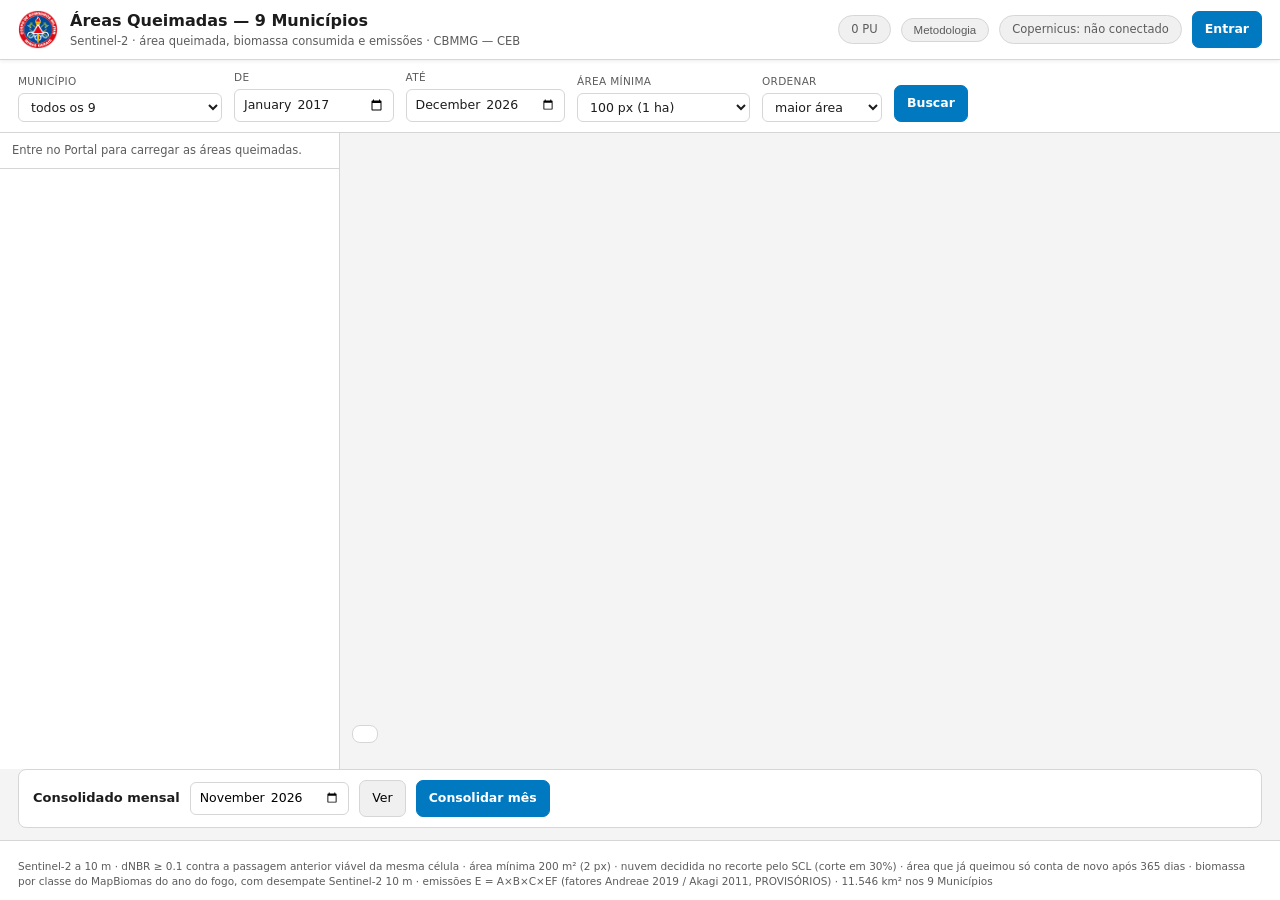
<file: app/index.html>
<!doctype html>
<html lang="pt-BR">
<head>
<meta charset="utf-8">
<meta name="viewport" content="width=device-width,initial-scale=1">
<title>Áreas Queimadas — 9 Municípios</title>
<link rel="stylesheet" href="css/painel.css?v=2.1.0">
<script src="js/config.js?v=2.1.0"></script>
</head>
<body>

<header class="topo">
  <div class="marca">
    <img class="logo" src="img/logo-cbmmg.png" alt="CBMMG">
    <div>
      <h1>Áreas Queimadas — 9 Municípios</h1>
      <p>Sentinel-2 · área queimada, biomassa consumida e emissões · CBMMG — CEB</p>
    </div>
  </div>
  <div class="topo-acoes">
    <span id="puChip" class="pill" title="consumo Copernicus no mês">0 PU</span>
    <button id="btnMetodologia" class="pill">Metodologia</button>
    <span id="copStatus" class="pill">Copernicus: não conectado</span>
    <button id="btnEntrar" class="btn btn-primario">Entrar</button>
    <div id="perfil" class="perfil oculto">
      <button id="perfilBotao" class="perfil-botao">
        <span id="perfilAvatar" class="perfil-avatar">?</span>
        <span id="perfilNome" class="perfil-nome"></span>
        <span class="perfil-seta">▾</span>
      </button>
      <div id="perfilMenu" class="perfil-menu oculto">
        <button id="btnSair" class="pm-item">Sair</button>
      </div>
    </div>
  </div>
</header>

<div class="filtros">
  <label>Município
    <select id="fMunicipio"><option value="">todos</option></select>
  </label>
  <label>De
    <input type="month" id="fDe">
  </label>
  <label>Até
    <input type="month" id="fAte">
  </label>
  <label>Área mínima
    <select id="fPiso" title="Filtra a LEITURA. Não apaga nada: o banco
guarda tudo a partir de 2 px, e mudar aqui é instantâneo.">
      <option value="0">tudo — 2 px (200 m²)</option>
      <option value="500">5 px (500 m²)</option>
      <option value="1000">10 px (0,1 ha)</option>
      <option value="2500">25 px (0,25 ha)</option>
      <option value="5000">50 px (0,5 ha)</option>
      <option value="10000" selected>100 px (1 ha)</option>
      <option value="100000">1.000 px (10 ha)</option>
    </select>
  </label>
  <label>Ordenar
    <select id="fOrdem">
      <option value="area_ha DESC">maior área</option>
      <option value="data_pass DESC">mais recente</option>
      <option value="dnbr_med DESC">maior dNBR</option>
    </select>
  </label>
  <button class="btn btn-primario" id="btnBuscar">Buscar</button>
  <span class="filtros-resumo" id="resumoBusca"></span>
</div>

<main class="corpo">
  <aside class="lista-areas">
    <div class="lista-topo" id="listaTopo">Entre no Portal para carregar as áreas queimadas.</div>
    <div id="listaAreas"></div>
    <button class="btn btn-mini oculto" id="btnMais">Carregar mais</button>
  </aside>

  <section class="mapa-area">
    <div id="mapa"></div>
    <div class="legenda-mapa" id="legendaMapa"></div>
  </section>

  <aside class="detalhe-area oculto" id="detArea">
    <button class="fechar" id="detFechar">×</button>
    <h2 id="daTitulo">—</h2>
    <p class="det-sub" id="daSub"></p>

    <div class="da-grid" id="daGrid"></div>

    <h3>Queimou mesmo?</h3>
    <p class="det-dica" id="daDicaVistas">
      Compare o <b>antes</b> com o <b>depois</b>: se a mancha só aparece
      depois, queimou. Se já estava lá, é estiagem, sombra ou solo exposto.
      O contorno amarelo é o polígono calculado.
    </p>
    <button class="btn btn-primario" id="btnVistas">Ver imagens (≈0,8 PU)</button>
    <div class="da-vistas" id="daVistas"></div>

    <div class="da-sobrepor oculto" id="daSobrepor">
      <p class="det-dica">Clique numa imagem para vê-la <b>sobre o mapa</b>,
        no tamanho grande.</p>
      <div class="da-toggle" id="daToggle">
        <button data-v="falsaAntes">Falsa · antes</button>
        <button data-v="falsaDepois">Falsa · depois</button>
        <button data-v="verdAntes">Real · antes</button>
        <button data-v="verdDepois">Real · depois</button>
        <button data-v="">Só o satélite</button>
      </div>
      <label class="da-opac">Opacidade
        <input type="range" id="daOpacidade" min="20" max="100" value="100">
      </label>
    </div>

    <h3>Curadoria</h3>
    <div class="det-acoes-col">
      <button class="btn" id="btnPrescrita">Marcar como queima prescrita</button>
      <button class="btn btn-perigo" id="btnNaoQueimada">Não é queimada — excluir</button>
    </div>
    <p class="mp-dica">Excluir remove o polígono e o detalhamento por classe;
      a área sai da conta na próxima consolidação do mês.</p>
  </aside>
</main>

<section class="mensal" id="mensal">
  <div class="mensal-linha">
    <h3>Consolidado mensal</h3>
    <input type="month" id="mesConsolidado">
    <button class="btn" id="btnVerMes">Ver</button>
    <button class="btn btn-primario" id="btnConsolidar">Consolidar mês</button>
    <span class="mensal-status" id="mensalStatus"></span>
  </div>
  <div id="mensalLinhas"></div>
</section>

<!-- ============ acesso ao Copernicus ============ -->
<div class="modal oculto" id="modalCop">
  <div class="modal-caixa modal-estreito">
    <header class="modal-topo">
      <div>
        <h2>Acesso ao Copernicus</h2>
        <p>necessário para baixar as imagens do Sentinel-2</p>
      </div>
      <button class="fechar" id="copFechar" title="Fechar (Esc)">×</button>
    </header>
    <div class="modal-corpo-simples">
      <p class="det-dica" id="copEstado"></p>

      <h3>Credencial de cliente OAuth</h3>
      <p class="det-dica">
        Criada em <b>dataspace.copernicus.eu</b> → seu perfil →
        <b>Sentinel Hub</b> → <b>User settings</b> → <b>OAuth clients</b> →
        <i>Create</i>. É o caminho documentado para a Process API e não
        expira a cada sessão.
      </p>
      <label class="campo">Client ID
        <input type="text" id="copId" autocomplete="off" spellcheck="false"
               placeholder="sh-xxxxxxxx-xxxx-xxxx-xxxx-xxxxxxxxxxxx">
      </label>
      <label class="campo">Client secret
        <input type="password" id="copSegredo" autocomplete="off"
               spellcheck="false" placeholder="cole aqui o segredo">
      </label>
      <label class="campo-inline">
        <input type="checkbox" id="copMostrar"> mostrar o segredo
      </label>
      <p class="det-dica aviso-guarda">
        Fica guardado no <b>armazenamento local deste navegador</b>, nesta
        máquina — não é enviado para nenhum servidor nosso. Em computador
        compartilhado, use "Esquecer credencial" ao terminar.
      </p>
      <div class="det-acoes-col">
        <button class="btn btn-primario" id="copSalvar">Salvar e conectar</button>
        <button class="btn" id="copEsquecer">Esquecer credencial</button>
      </div>

      <h3>Colar um token de acesso</h3>
      <p class="det-dica">
        Caminho direto quando o OAuth não passa (origem não autorizada
        no cliente costuma falhar como erro de CORS, sem mensagem).
        Gere o token e cole aqui — o app confere contra a API antes de
        aceitar e usa a validade que vem dentro dele.
      </p>
      <details class="como-token">
        <summary>como gerar o token</summary>
        <p>No terminal, com o seu <i>client id</i> e <i>secret</i>:</p>
        <pre>curl -X POST https://identity.dataspace.copernicus.eu/auth/realms/CDSE/protocol/openid-connect/token -d "grant_type=client_credentials" -d "client_id=SEU_ID" -d "client_secret=SEU_SEGREDO"</pre>
        <p>Copie o valor de <code>access_token</code> da resposta.</p>
      </details>
      <label class="campo">Access token
        <textarea id="copToken" rows="3" spellcheck="false"
                  placeholder="cole o access_token aqui"></textarea>
      </label>
      <div class="det-acoes-col">
        <button class="btn btn-primario" id="copUsarToken">Validar e usar token</button>
      </div>

      <h3>Ou entrar com a sua conta</h3>
      <p class="det-dica">
        Abre a página oficial do Copernicus; a senha é digitada lá, não
        aqui. A sessão expira e precisa ser refeita de tempos em tempos.
      </p>
      <div class="det-acoes-col">
        <button class="btn" id="copLogin">Entrar com minha conta</button>
      </div>
    </div>
  </div>
</div>

<!-- ============ metodologia (B, C e fatores de emissão) ============ -->
<div class="modal oculto" id="modalMet">
  <div class="modal-caixa modal-largo">
    <header class="modal-topo">
      <div>
        <h2>Metodologia do cálculo</h2>
        <p>E<sub>i</sub> = A × B × C × EF<sub>i</sub> — o banco guarda só o
          <b>A</b> (área por classe). O resto é derivado daqui.</p>
      </div>
      <button class="fechar" id="metFechar" title="Fechar (Esc)">×</button>
    </header>
    <div class="modal-corpo-simples">
      <div class="met-abas">
        <button data-aba="bc" class="ativa">Consumo de biomassa (B e C)</button>
        <button data-aba="ef">Fatores de emissão (EF)</button>
      </div>

      <section id="metBC">
        <p class="det-dica">
          <b>B</b> = carga de combustível disponível, em toneladas de
          matéria seca por hectare. <b>C</b> = fração dessa carga que o
          fogo de fato consome (0 a 1). A biomassa consumida de cada
          mancha é <b>área × B × C</b> — por isso a coluna
          <b>B×C</b>, que é quantas toneladas saem de cada hectare
          queimado daquela classe.
        </p>
        <table class="tab-met" id="tabBC"></table>
      </section>

      <section id="metEF" class="oculto">
        <p class="det-dica">
          Gramas de poluente por quilo de matéria seca queimada. Uma
          linha <b>sem classe</b> vale para todas as classes que não
          tiverem valor próprio. Poluentes de qualidade do ar (PM2.5,
          PM10, TPM, CO) e de efeito estufa (CO₂, CH₄, N₂O) convivem na
          mesma tabela.
        </p>
        <table class="tab-met" id="tabEF"></table>
        <div class="met-novo">
          <input id="efPol" placeholder="poluente (ex.: CH4)">
          <input id="efClasse" placeholder="classe (vazio = todas)" size="8">
          <input id="efValor" placeholder="g/kg" size="6">
          <input id="efFonte" placeholder="fonte">
          <button class="btn btn-mini" id="efAdd">Acrescentar</button>
        </div>
      </section>

      <p class="det-dica" id="metAviso"></p>
      <div class="det-acoes-col">
        <button class="btn btn-primario" id="metSalvar">Salvar metodologia</button>
      </div>
      <p class="mp-dica">Salvar não reprocessa nada: os valores passam a
        valer na próxima consolidação e no painel imediatamente.</p>
    </div>
  </div>
</div>

<footer class="rodape">
  <p class="premissas" id="premissas"></p>
</footer>

<script src="js/pu.js?v=2.1.0"></script>
<script src="js/auth.js?v=2.1.0"></script>
<script src="vendor/geotiff.min.js?v=2.1.0"></script>
<script src="js/motor/geo.js?v=2.1.0"></script>
<script src="js/motor/raster.js?v=2.1.0"></script>
<script src="js/motor/vetor.js?v=2.1.0"></script>
<script src="js/motor/nuvem.js?v=2.1.0"></script>
<script src="js/motor/copernicus.js?v=2.1.0"></script>
<script src="js/motor/passagem.js?v=2.1.0"></script>
<script src="js/motor/biomassa.js?v=2.1.0"></script>
<script src="js/motor/consolida.js?v=2.1.0"></script>
<script src="js/vistas-poligono.js?v=2.1.0"></script>
<script src="js/painel.js?v=2.1.0"></script>
</body>
</html>
</file>
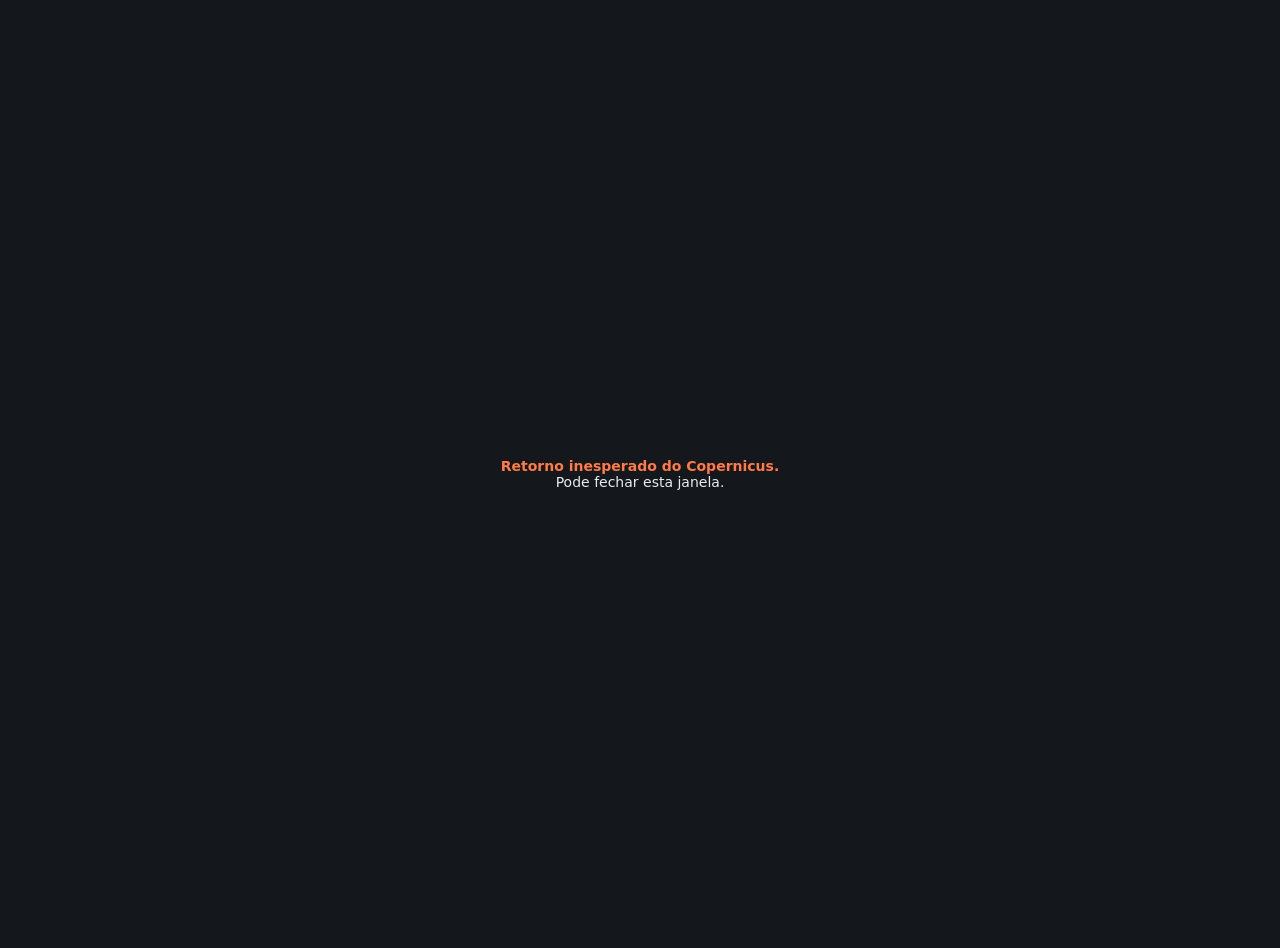
<file: app/copernicus-callback.html>
<!doctype html>
<html lang="pt-BR">
<head>
<meta charset="utf-8">
<title>Copernicus — concluindo…</title>
<style>
  body { font: 14px "Segoe UI", system-ui, sans-serif; background: #14181d; color: #e8ecf1;
         display: flex; align-items: center; justify-content: center; height: 100vh;
         margin: 0; text-align: center; padding: 24px; }
  b { color: #ff7a45; }
</style>
</head>
<body>
<p id="msg">Concluindo o login no Copernicus…</p>
<script>
/*
  Retorno do fluxo authorization code + PKCE do Copernicus Data Space.

  Aqui chega só o `code` (na query string). Quem troca o código por token
  é a janela do app, que guarda o verificador PKCE — assim o código
  sozinho não vale nada se vazar.
*/
(function () {
  var dados = {};
  location.search.replace(/^\?/, "").split("&").forEach(function (par) {
    if (!par) return;
    var i = par.indexOf("=");
    if (i < 0) return;
    dados[decodeURIComponent(par.slice(0, i))] =
      decodeURIComponent(par.slice(i + 1).replace(/\+/g, " "));
  });

  var msg = document.getElementById("msg");
  if (dados.error) {
    msg.innerHTML = "<b>Login não concluído.</b><br>" +
      (dados.error_description || dados.error) + "<br><br>Pode fechar esta janela.";
  } else if (!dados.code) {
    msg.innerHTML = "<b>Retorno inesperado do Copernicus.</b><br>Pode fechar esta janela.";
  }

  var pacote = { tipo: "copernicus-oauth", dados: dados };

  // três canais, porque o opener nem sempre sobrevive à página de login
  try {
    var bc = new BroadcastChannel("copernicus-oauth");
    bc.postMessage(pacote);
    bc.close();
  } catch (e) {}
  try {
    localStorage.setItem("copernicus-oauth-retorno",
      JSON.stringify({ t: Date.now(), dados: dados }));
  } catch (e) {}
  try {
    if (window.opener && window.opener !== window) {
      window.opener.postMessage(pacote, location.origin);
    }
  } catch (e) {}

  if (dados.code) {
    msg.textContent = "Autenticado! Fechando…";
    setTimeout(function () { window.close(); }, 300);
    setTimeout(function () {
      msg.innerHTML = "Autenticado! Pode fechar esta janela e voltar à calculadora.";
    }, 1500);
  }
})();
</script>
</body>
</html>
</file>
<file: app/css/painel.css>
/* =====================================================================
   Monitor de Queimadas — UCs Estaduais · CBMMG/CEB
   Tema claro no padrão ArcGIS (Calcite).
   ===================================================================== */
:root {
  --fundo: #f4f4f4; --painel: #fff; --eleva: #f0f0f0; --borda: #d6d6d6;
  --texto: #1c1c1c; --fraco: #5c5c5c;
  --acao: #0079c1; --acao-clara: #009af2;
  --ok: #2f9e63; --alerta: #a56a00; --erro: #d83020;
  --raio: 8px;
}
* { box-sizing: border-box; }
.oculto { display: none !important; }
html, body {
  height: 100%; margin: 0; background: var(--fundo); color: var(--texto);
  font: 14px/1.5 "Segoe UI", system-ui, sans-serif; overflow: hidden;
}
body { display: flex; flex-direction: column; }

/* ---------- topo ---------- */
.topo {
  height: 60px; flex: none; display: flex; align-items: center;
  justify-content: space-between; padding: 0 18px; background: #fff;
  border-bottom: 1px solid var(--borda); box-shadow: 0 1px 4px rgba(0,0,0,.08);
  position: relative; z-index: 30;
}
.marca { display: flex; align-items: center; gap: 12px; }
.logo { width: 40px; height: 40px; object-fit: contain; }
.topo h1 { margin: 0; font-size: 16px; font-weight: 650; }
.topo p { margin: 0; font-size: 11.5px; color: var(--fraco); }
.topo-acoes { display: flex; align-items: center; gap: 10px; }

.pill {
  font-size: 11.5px; padding: 5px 12px; border-radius: 999px;
  border: 1px solid var(--borda); background: var(--eleva);
  color: var(--fraco); white-space: nowrap; cursor: pointer;
}
.pill-ok { color: #217a3a; border-color: #a6d7b3; background: #e8f5eb; }

.seletor-res { display: flex; border: 1px solid var(--borda); border-radius: 7px; overflow: hidden; }
.seletor-res button {
  border: none; background: #fff; color: var(--fraco);
  font: inherit; font-size: 12.5px; padding: 6px 13px; cursor: pointer;
}
.seletor-res button + button { border-left: 1px solid var(--borda); }
.seletor-res button.ativa { background: var(--acao); color: #fff; font-weight: 650; }

.perfil { position: relative; }
.perfil-botao {
  display: flex; align-items: center; gap: 8px; background: none; border: none;
  cursor: pointer; font: inherit; color: var(--texto); padding: 4px 6px; border-radius: 6px;
}
.perfil-botao:hover { background: var(--eleva); }
.perfil-avatar {
  width: 32px; height: 32px; border-radius: 50%; flex: none; background: var(--acao);
  color: #fff; display: inline-flex; align-items: center; justify-content: center;
  font-size: 13px; font-weight: 700;
}
.perfil-nome { font-size: 13px; max-width: 150px; overflow: hidden; text-overflow: ellipsis; white-space: nowrap; }
.perfil-seta { font-size: 10px; color: var(--fraco); }
.perfil-menu {
  position: absolute; top: calc(100% + 8px); right: 0; z-index: 60; width: 180px;
  background: #fff; border: 1px solid var(--borda); border-radius: 8px;
  box-shadow: 0 8px 26px rgba(0,0,0,.18); overflow: hidden;
}
.pm-item {
  display: block; width: 100%; text-align: left; background: none; border: none;
  cursor: pointer; font: inherit; padding: 10px 14px; font-size: 13px; color: var(--texto);
}
.pm-item:hover { background: var(--eleva); }

/* ---------- medidores ---------- */
.gauges {
  flex: none; display: grid; grid-template-columns: repeat(5, 1fr);
  gap: 10px; padding: 12px 18px;
}
.gauge {
  background: var(--painel); border: 1px solid var(--borda);
  border-radius: var(--raio); padding: 10px 14px; text-align: center;
}
.gauge b { display: block; font-size: 21px; font-variant-numeric: tabular-nums; }
.gauge span { font-size: 11px; color: var(--fraco); }
.gauge i { font-style: normal; color: var(--acao); }
.pu-barra { height: 5px; border-radius: 3px; background: var(--eleva); margin-top: 6px; overflow: hidden; }
.pu-barra i { display: block; height: 100%; width: 0; background: var(--ok); transition: width .3s; }

/* ---------- metodologia e conta aberta ---------- */
.modal-largo { width: 780px; max-width: 100%; }
.met-abas { display: flex; gap: 6px; margin-bottom: 10px; }
.met-abas button {
  flex: 1; border: 1px solid var(--borda); background: #fff; border-radius: 7px;
  font: inherit; font-size: 12px; padding: 7px; cursor: pointer;
  color: var(--fraco);
}
.met-abas button.ativa {
  background: var(--acao); border-color: var(--acao); color: #fff;
  font-weight: 650;
}
.tab-met, .tab-conta {
  width: 100%; border-collapse: collapse; font-size: 11.5px;
  font-variant-numeric: tabular-nums;
}
.tab-met th, .tab-conta th {
  text-align: left; font-size: 10px; text-transform: uppercase;
  letter-spacing: .3px; color: var(--fraco); font-weight: 650;
  border-bottom: 1px solid var(--borda); padding: 5px 6px;
}
.tab-met td, .tab-conta td {
  padding: 3px 6px; border-bottom: 1px solid #efefef;
}
.tab-met input {
  width: 86px; font: inherit; font-size: 11.5px; padding: 3px 5px;
  border: 1px solid var(--borda); border-radius: 5px; text-align: right;
}
.tab-met input:focus { outline: none; border-color: var(--acao); }
.bc-prod { font-weight: 700; color: var(--acao); }
.met-fonte {
  color: var(--fraco); font-size: 10px; max-width: 230px; overflow: hidden;
  text-overflow: ellipsis; white-space: nowrap;
}
.btn-x {
  border: none; background: none; color: var(--erro); cursor: pointer;
  font-size: 15px; line-height: 1; padding: 0 4px;
}
.met-novo { display: flex; gap: 5px; margin-top: 8px; flex-wrap: wrap; }
.met-novo input {
  font: inherit; font-size: 11.5px; padding: 5px 7px; flex: 1; min-width: 70px;
  border: 1px solid var(--borda); border-radius: 6px;
}
.met-novo .btn { width: auto; flex: none; }
.como-token { margin: 6px 0; font-size: 11.5px; color: var(--fraco); }
.como-token summary { cursor: pointer; color: var(--acao); }
.como-token pre {
  background: var(--eleva); padding: 7px; border-radius: 6px;
  font-size: 9.5px; overflow-x: auto; white-space: pre-wrap;
  word-break: break-all;
}
.campo textarea {
  display: block; width: 100%; margin-top: 3px; font-family: monospace;
  font-size: 11px; padding: 7px 9px; border: 1px solid var(--borda);
  border-radius: 6px; resize: vertical;
}
.conta-total {
  margin: 7px 0; padding: 6px 9px; background: var(--eleva);
  border-radius: 6px; font-size: 12px;
}
.da-grid2 { display: grid; grid-template-columns: 1fr 1fr; gap: 5px; }
.da-grid2 > div { background: var(--eleva); border-radius: 6px; padding: 5px 8px; }
.da-grid2 span {
  display: block; font-size: 9.5px; color: var(--fraco);
  text-transform: uppercase; letter-spacing: .3px;
}
.da-grid2 b { font-size: 12.5px; font-variant-numeric: tabular-nums; }
.da-carregando { color: var(--fraco); font-size: 12px; padding: 8px 0; }

/* ---------- modal de acesso ---------- */
.modal {
  position: fixed; inset: 0; z-index: 100; display: flex;
  align-items: center; justify-content: center;
  background: rgba(0,0,0,.45); padding: 20px;
}
.modal-caixa {
  background: var(--painel); border-radius: 10px; overflow: hidden;
  box-shadow: 0 18px 50px rgba(0,0,0,.35); display: flex;
  flex-direction: column; max-height: 92vh;
}
.modal-estreito { width: 460px; max-width: 100%; }
.modal-topo {
  display: flex; align-items: flex-start; justify-content: space-between;
  gap: 12px; padding: 14px 16px; border-bottom: 1px solid var(--borda);
}
.modal-topo h2 { margin: 0; font-size: 15px; }
.modal-topo p { margin: 2px 0 0; font-size: 11.5px; color: var(--fraco); }
.modal-corpo-simples { padding: 14px 16px 18px; overflow-y: auto; }
.modal-corpo-simples h3 {
  margin: 16px 0 5px; font-size: 11.5px; text-transform: uppercase;
  letter-spacing: .4px; color: var(--fraco);
}
.modal-corpo-simples h3:first-of-type { margin-top: 4px; }
.campo { display: block; margin: 8px 0; font-size: 11px; color: var(--fraco); }
.campo input {
  display: block; width: 100%; margin-top: 3px; font: inherit;
  font-size: 12.5px; padding: 7px 9px; border: 1px solid var(--borda);
  border-radius: 6px; background: #fff;
}
.campo input:focus { outline: none; border-color: var(--acao); }
.campo-inline {
  display: flex; align-items: center; gap: 6px; font-size: 11.5px;
  color: var(--fraco); margin: 4px 0 8px;
}
.aviso-guarda {
  background: #fff8e6; border: 1px solid #f0dca8; border-radius: 6px;
  padding: 7px 9px; margin: 8px 0;
}
.fechar {
  border: none; background: none; font-size: 22px; line-height: 1;
  cursor: pointer; color: var(--fraco); padding: 0 4px;
}
.fechar:hover { color: var(--texto); }
.detalhe-area .fechar { position: absolute; top: 10px; right: 12px; }

.mp-aviso {
  display: inline-block; margin-top: 4px; font-size: 11px; line-height: 1.4;
  color: var(--alerta);
}

/* ---------- consolidado mensal ---------- */
.mensal {
  flex: none; margin: 0 18px 12px; padding: 10px 14px;
  background: var(--painel); border: 1px solid var(--borda);
  border-radius: var(--raio);
}
.mensal-linha { display: flex; align-items: center; gap: 10px; flex-wrap: wrap; }
.mensal-linha h3 { margin: 0; font-size: 13px; font-weight: 650; }
.mensal-linha input[type="month"] {
  font: inherit; font-size: 12.5px; padding: 5px 8px;
  border: 1px solid var(--borda); border-radius: 6px; background: #fff;
}
.mensal-status { font-size: 12px; color: var(--fraco); }
#mensalLinhas { display: flex; align-items: center; gap: 8px; flex-wrap: wrap; }
#mensalLinhas:not(:empty) { margin-top: 8px; }
.mensal-estado { font-size: 12.5px; flex: 1 1 100%; }
.mensal-estado b { font-size: 14px; }
.mensal-quad {
  font-size: 11.5px; padding: 3px 10px; border-radius: 999px;
  background: var(--eleva); border: 1px solid var(--borda);
  color: var(--texto); white-space: nowrap;
}
.mensal-emissao {
  background: #fdeee7; border-color: #efc4ad; color: #8a4b1f;
  font-weight: 650;
}
.pu-barra i.medio { background: var(--alerta); }
.pu-barra i.alto { background: var(--erro); }

/* ---------- filtros ---------- */
.filtros {
  flex: none; display: flex; align-items: flex-end; gap: 12px;
  flex-wrap: wrap; padding: 10px 18px; background: var(--painel);
  border-bottom: 1px solid var(--borda);
}
.filtros label {
  display: flex; flex-direction: column; gap: 3px;
  font-size: 10.5px; color: var(--fraco); text-transform: uppercase;
  letter-spacing: .3px;
}
.filtros select, .filtros input[type="month"] {
  font: inherit; font-size: 12.5px; padding: 5px 8px; background: #fff;
  border: 1px solid var(--borda); border-radius: 6px; color: var(--texto);
}
/* o .btn base é width:100% (serve às barras laterais); nos filtros ele
   precisa ser do tamanho do texto, senão quebra a linha sozinho */
.filtros .btn { width: auto; flex: none; }
.filtros-resumo { font-size: 12.5px; color: var(--texto); margin-left: auto; }
.mensal-linha .btn { width: auto; flex: none; }
.pill-alerta { color: #8a4b1f; border-color: #efc4ad; background: #fdeee7; }

/* ---------- lista de áreas ---------- */
.lista-areas {
  width: 340px; flex: none; display: flex; flex-direction: column;
  background: var(--painel); border-right: 1px solid var(--borda);
}
.lista-topo {
  padding: 9px 12px; font-size: 11.5px; color: var(--fraco);
  border-bottom: 1px solid var(--borda);
}
#listaAreas { flex: 1; overflow-y: auto; }
.area-item {
  display: grid; width: 100%; text-align: left; cursor: pointer;
  grid-template-columns: auto 1fr; gap: 1px 8px; padding: 8px 12px;
  background: #fff; border: none; border-bottom: 1px solid var(--borda);
  font: inherit;
}
.area-item:hover { background: #f6fbff; }
.area-item.sel { background: #e8f4fc; box-shadow: inset 3px 0 0 var(--acao); }
.ai-area {
  font-size: 13px; font-weight: 700; font-variant-numeric: tabular-nums;
}
.ai-mun { font-size: 12px; align-self: center; }
.ai-data { font-size: 10.5px; color: var(--fraco); }
.ai-classe { font-size: 10.5px; color: var(--fraco); }
.ai-tag {
  grid-column: 1/-1; justify-self: start; font-size: 9.5px; font-weight: 700;
  padding: 1px 7px; border-radius: 999px; background: #e2ecfa; color: #2b5fa8;
}
#btnMais { margin: 8px 12px; }

/* ---------- detalhe da área ---------- */
.detalhe-area {
  width: 400px; flex: none; overflow-y: auto; padding: 14px 16px 22px;
  background: var(--painel); border-left: 1px solid var(--borda);
  position: relative;
}
.detalhe-area h2 { margin: 0 26px 2px 0; font-size: 16px; }
.detalhe-area h3 {
  margin: 18px 0 6px; font-size: 12px; text-transform: uppercase;
  letter-spacing: .4px; color: var(--fraco);
}
.da-grid {
  display: grid; grid-template-columns: 1fr 1fr; gap: 6px; margin-top: 10px;
}
.da-grid > div {
  background: var(--eleva); border-radius: 6px; padding: 6px 9px;
}
.da-grid span {
  display: block; font-size: 10px; color: var(--fraco);
  text-transform: uppercase; letter-spacing: .3px;
}
.da-grid b { font-size: 13px; font-variant-numeric: tabular-nums; }
/* matriz 2×2: cor verdadeira em cima, falsa cor embaixo;
   antes à esquerda, depois à direita */
.da-vistas { display: grid; grid-template-columns: 1fr 1fr; gap: 7px; }
.da-vistas:not(:empty) { margin: 8px 0; }
.vista-data { color: var(--acao); font-variant-numeric: tabular-nums; }

.da-sobrepor { margin-top: 6px; }
.da-toggle {
  display: flex; flex-wrap: wrap; gap: 4px; margin: 6px 0;
}
.da-toggle button {
  flex: 1 1 auto; border: 1px solid var(--borda); background: #fff;
  border-radius: 6px; font: inherit; font-size: 11px; padding: 5px 8px;
  cursor: pointer; color: var(--fraco); white-space: nowrap;
}
.da-toggle button:hover { border-color: var(--acao); }
.da-toggle button.ativa {
  background: var(--acao); border-color: var(--acao); color: #fff;
  font-weight: 650;
}
.da-opac {
  display: flex; align-items: center; gap: 8px; font-size: 10.5px;
  color: var(--fraco); text-transform: uppercase; letter-spacing: .3px;
}
.da-opac input { flex: 1; }
.vista { margin: 0; }
.vista-img {
  aspect-ratio: 1; background: var(--eleva); border-radius: 5px;
  display: flex; align-items: center; justify-content: center;
  font-size: 10px; color: var(--fraco); overflow: hidden;
}
.vista-img img { width: 100%; height: 100%; object-fit: cover; display: block; }
.vista figcaption {
  font-size: 9.5px; color: var(--fraco); text-align: center; margin-top: 3px;
  line-height: 1.25;
}

/* ---------- corpo ---------- */
.corpo { flex: 1; display: flex; min-height: 0; }
.lista {
  width: 320px; flex: none; display: flex; flex-direction: column;
  background: var(--painel); border-right: 1px solid var(--borda);
}
.lista input[type=search] {
  margin: 10px; padding: 8px 11px; border: 1px solid var(--borda);
  border-radius: 7px; font: inherit; font-size: 13px;
}
.lista input[type=search]:focus { outline: none; border-color: var(--acao); }
.ordena { display: flex; gap: 6px; padding: 0 10px 8px; }
.ordena button {
  flex: 1; border: 1px solid var(--borda); background: #fff; border-radius: 6px;
  font: inherit; font-size: 11px; padding: 4px; cursor: pointer; color: var(--fraco);
}
.ordena button.ativa { background: var(--acao); border-color: var(--acao); color: #fff; }
#cartoes { flex: 1; overflow-y: auto; padding: 0 10px 14px; }

.cartao {
  border: 1px solid var(--borda); border-radius: var(--raio); padding: 9px 11px;
  margin-bottom: 8px; cursor: pointer; background: #fff;
  transition: border-color .12s, background .12s;
}
.cartao:hover { border-color: var(--acao); background: #f6fbff; }
.cartao.sel { border-color: var(--acao); box-shadow: 0 0 0 2px rgba(0,121,193,.25); }
.cartao b { display: block; font-size: 12.5px; line-height: 1.3; }
.cartao .linha {
  display: flex; justify-content: space-between; gap: 8px;
  font-size: 11px; color: var(--fraco); margin-top: 3px;
}
.cartao .pu { font-variant-numeric: tabular-nums; font-weight: 650; color: var(--texto); }
.cartao .tag-militar {
  display: inline-block; font-size: 10px; font-weight: 700; border-radius: 999px;
  padding: 1px 8px; margin-top: 4px; background: var(--eleva); color: var(--fraco);
}
.cartao .tag-militar.tem { background: #e2f0fa; color: #005e95; }
.cartao .tag-militar.minha { background: #e8f5eb; color: #217a3a; }

/* ---------- mapa ---------- */
.mapa-area { flex: 1; position: relative; min-width: 0; }
#mapa { position: absolute; inset: 0; }
.legenda-mapa {
  position: absolute; left: 12px; bottom: 26px; z-index: 5;
  background: rgba(255,255,255,.95); border: 1px solid var(--borda);
  border-radius: 8px; padding: 8px 12px; font-size: 11px;
  display: flex; flex-direction: column; gap: 4px;
}
.legenda-mapa .li { display: flex; align-items: center; gap: 7px; }
.legenda-mapa i { width: 12px; height: 12px; border-radius: 3px; border: 1px solid rgba(0,0,0,.3); }

.progresso {
  position: absolute; inset: 0; z-index: 20; background: rgba(255,255,255,.72);
  display: flex; align-items: center; justify-content: center;
}
.prog-cartao {
  background: #fff; border: 1px solid var(--borda); border-radius: 10px;
  padding: 22px 26px; width: 340px; text-align: center;
  box-shadow: 0 10px 34px rgba(0,0,0,.18);
}
.spinner {
  width: 26px; height: 26px; margin: 0 auto 12px; border-radius: 50%;
  border: 3px solid var(--eleva); border-top-color: var(--acao);
  animation: girar .9s linear infinite;
}
@keyframes girar { to { transform: rotate(360deg); } }
.prog-barra { height: 6px; background: var(--eleva); border-radius: 4px; margin: 10px 0; overflow: hidden; }
.prog-barra i { display: block; height: 100%; width: 0; background: var(--acao); transition: width .3s; }

/* ---------- detalhe ---------- */
.detalhe {
  width: 340px; flex: none; position: relative; background: var(--painel);
  border-left: 1px solid var(--borda); padding: 16px; overflow-y: auto;
}
.detalhe .fechar {
  position: absolute; top: 8px; right: 10px; border: none; background: none;
  font-size: 20px; cursor: pointer; color: var(--fraco);
}
.detalhe h2 { margin: 0 24px 2px 0; font-size: 15px; line-height: 1.3; }
.detalhe h3 { margin: 16px 0 6px; font-size: 12px; text-transform: uppercase;
  letter-spacing: .5px; color: var(--fraco); }
.det-sub { margin: 0 0 6px; font-size: 11.5px; color: var(--fraco); }
.det-grupo { margin: 0 0 12px; font-size: 11px; line-height: 1.5; color: var(--fraco);
  border-left: 3px solid var(--acao); padding-left: 9px; }
.det-grupo:empty { display: none; }
.det-grid { display: grid; grid-template-columns: 1fr 1fr; gap: 8px; margin-bottom: 12px; }
.det-grid > div { background: var(--eleva); border-radius: 7px; padding: 8px; text-align: center; }
.det-grid b { display: block; font-size: 15px; font-variant-numeric: tabular-nums; }
.det-grid span { font-size: 10.5px; color: var(--fraco); }

.det-resp {
  border: 1px solid var(--borda); border-radius: 8px; padding: 10px;
  margin-bottom: 6px; font-size: 12px;
}
.det-resp .btn { margin-top: 8px; }
.det-dica { font-size: 11px; color: var(--fraco); line-height: 1.5; margin: 4px 0 8px; }
.det-acoes-linha { display: flex; gap: 8px; margin-bottom: 8px; }
.det-acoes-col { display: flex; flex-direction: column; gap: 6px; }

.btn {
  border: 1px solid var(--borda); border-radius: 7px; background: var(--eleva);
  font: inherit; font-size: 12.5px; padding: 8px 12px; cursor: pointer; width: 100%;
}
.btn:hover:not(:disabled) { background: #e4e4e4; }
.btn:disabled { opacity: .45; cursor: not-allowed; }
.btn-primario { background: var(--acao); border-color: var(--acao); color: #fff; font-weight: 650; }
.btn-primario:hover:not(:disabled) { background: var(--acao-clara); }
.btn-perigo { background: #fdecea; border-color: #f2b6ae; color: #a82a1e; }

/* chips de passagem */
#listaPassagens { display: flex; flex-wrap: wrap; gap: 5px; margin-top: 6px; }
.chip {
  border: 1px solid var(--borda); border-radius: 999px; background: #fff;
  font: inherit; font-size: 10.5px; padding: 3px 10px; cursor: pointer;
}
.chip:hover { border-color: var(--acao); }
.chip.fogo { background: #fdecea; border-color: #f2b6ae; color: #a82a1e; font-weight: 650; }
.chip.limpa { background: #e8f5eb; border-color: #a6d7b3; color: #217a3a; }
.chip.nublada { background: #eef2f6; color: #5c6b7a; }
.chip.pendente { background: #fff5da; border-color: #e6d18a; color: #8a6a00; font-weight: 650; }
.chip.parcial { background: #fff5da; border-color: #e6d18a; color: #8a6a00; }
.chip.ignorada { background: #f0f0f0; color: #999; text-decoration: line-through; }
.chip.erroc { background: #fbe9e7; border-color: #e0a9a0; color: #8a3324; }
.chip.aberta { outline: 2px solid var(--acao); outline-offset: 1px; }

/* legenda das cores dos chips */
.legenda-chips {
  display: flex; flex-wrap: wrap; gap: 4px 10px; margin: 7px 0 2px;
  font-size: 10px; color: var(--texto-fraco);
}
.legenda-chips span { display: inline-flex; align-items: center; gap: 4px; }
.lc { width: 9px; height: 9px; border-radius: 3px; border: 1px solid var(--borda); }
.lc.fogo { background: #fdecea; border-color: #f2b6ae; }
.lc.limpa { background: #e8f5eb; border-color: #a6d7b3; }
.lc.nublada { background: #eef2f6; }
.lc.erroc { background: #fbe9e7; border-color: #e0a9a0; }
.lc.parcial, .lc.pendente { background: #fff5da; border-color: #e6d18a; }
.lc.ignorada { background: #f0f0f0; }

.det-contexto { color: #8a6a00; }

/* ---------- rodapé ---------- */
.rodape {
  flex: none; background: var(--painel); border-top: 1px solid var(--borda);
  padding: 10px 18px; max-height: 128px; overflow-y: auto;
}
#equipes { display: flex; gap: 10px; flex-wrap: wrap; }
.equipe {
  flex: 1; min-width: 170px; border: 1px solid var(--borda);
  border-radius: var(--raio); padding: 7px 11px;
}
.equipe b { font-size: 12px; }
.equipe .barra { height: 6px; border-radius: 4px; background: var(--eleva); margin: 5px 0 3px; overflow: hidden; }
.equipe .barra i { display: block; height: 100%; background: var(--acao); }
.equipe.estourou .barra i { background: var(--erro); }
.equipe span { font-size: 10.5px; color: var(--fraco); }
.equipe.estourou span { color: var(--erro); font-weight: 650; }
.premissas { margin: 8px 0 0; font-size: 10.5px; color: var(--fraco); line-height: 1.5; }

/* avisos */
.toast {
  position: fixed; right: 18px; bottom: 18px; z-index: 100;
  background: #fff; border: 1px solid var(--borda); border-left: 4px solid var(--acao);
  border-radius: 8px; padding: 11px 16px; font-size: 12.5px; max-width: 380px;
  box-shadow: 0 8px 26px rgba(0,0,0,.18);
}

/* base de cálculo: a primeira passagem viável da célula. Não produz
   área — ela é o "antes" contra o qual as seguintes são medidas. */
.chip.base { background: #eef4ff; border-color: #b9ccf0; color: #2b4f96; }
.lc.base { background: #eef4ff; border-color: #b9ccf0; }

/* classe que nao queima (B x C = 0): agua, urbano, mineracao, solo
   exposto. O dNBR confunde variacao de nivel de reservatorio e reflexo
   especular com cicatriz; a area vai para fora do total. */
.tab-conta tr.classe-nao-queima { opacity: .62; }
.tab-conta tr.classe-nao-queima td:first-child { font-style: italic; }
.tag-nc {
  font-size: 11px; font-style: normal; padding: 1px 5px;
  border-radius: 3px; background: #dfe6ee; color: #44566b;
  white-space: nowrap;
}
.conta-desconto {
  margin: 6px 0; padding: 7px 9px; border-radius: 4px;
  background: #f2f6fa; border-left: 3px solid #7b98b5;
  font-size: 12px; line-height: 1.45; color: #33495e;
}
</file>
